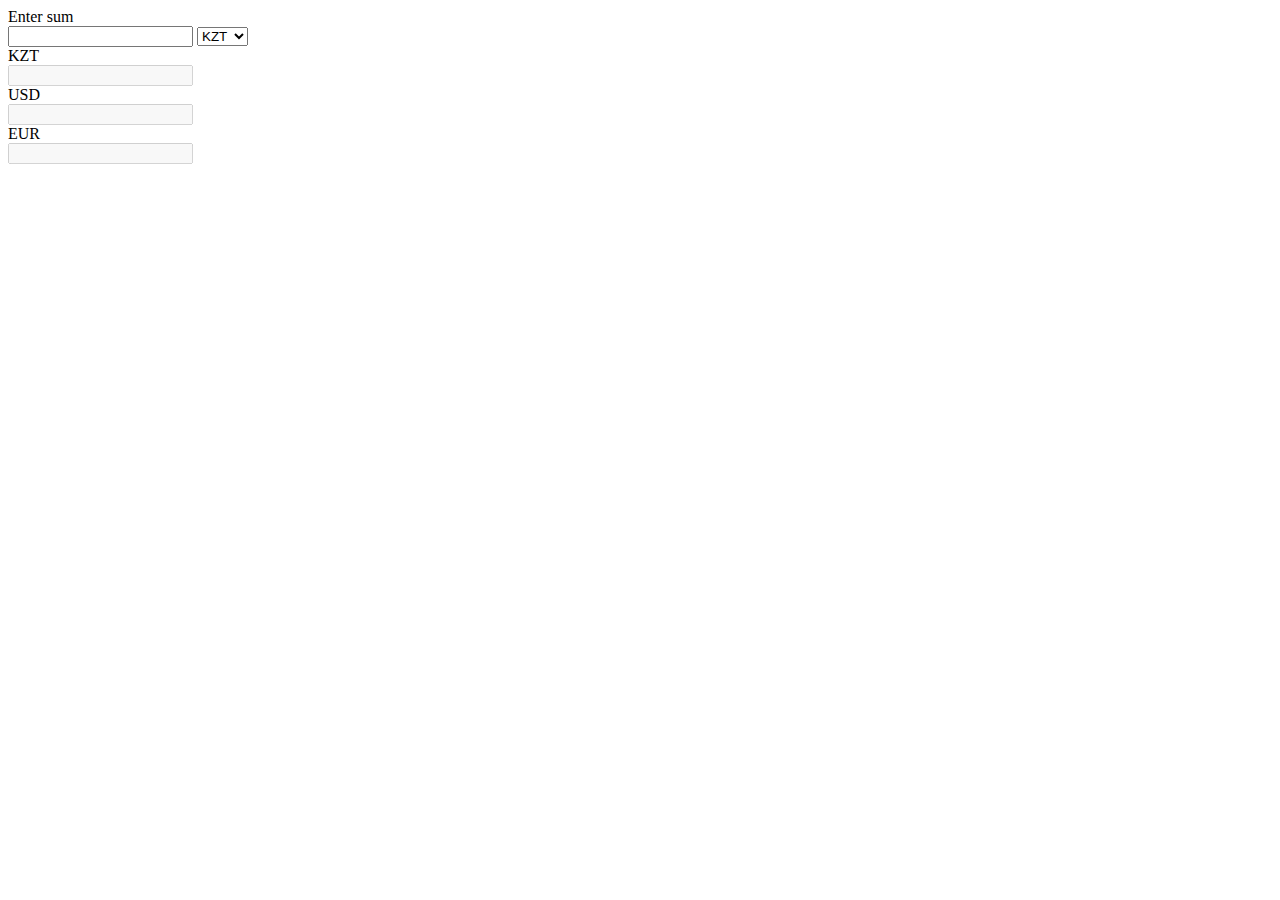
<file: sprint_3/index.html>
<!DOCTYPE html>
<html lang="en">
<head>
    <meta charset="UTF-8">
    <title>Title</title>
    <link href="https://cdn.jsdelivr.net/npm/bootstrap@5.3.0-alpha1/dist/css/bootstrap.min.css" rel="stylesheet"
          integrity="sha384-GLhlTQ8iRABdZLl6O3oVMWSktQOp6b7In1Zl3/Jr59b6EGGoI1aFkw7cmDA6j6gD" crossorigin="anonymous">
</head>

<div class="container border d-flex" style="align-items: center; justify-content: space-around;">
    <div>
        <label for="akwa">Enter sum</label><br>
        <input type="number" id="akwa" onkeyup="esepte()">
        <select name="" id="type" onchange="esepte()">
            <option id="tenge" value="KZT">KZT</option>
            <option id="dollar" value="USD">USD</option>
            <option id="euro" value="EUR">EUR</option>
        </select>
    </div>
    <div>KZT<br>
        <input id="kzt" type="text" disabled value="">
    </div>
    <div>USD<br>
        <input id="usd" type="text" disabled value="">
    </div>
    <div>EUR<br>
        <input id="eur" type="text" disabled value="">
    </div>
</div>
<body>
<script type="text/javascript">
    function esepte() {
        if (document.getElementById("akwa").value != null) {

            if (document.getElementById("type").value === 'KZT') {
                let akwa = document.getElementById("akwa").value;
                let usd = akwa / 420;
                let eur = akwa / 450;

                document.getElementById("usd").value = usd;

                document.getElementById("eur").value = eur;


            }

            if (document.getElementById("type").value === 'USD') {
                let akwa = document.getElementById("akwa").value;
                let kzt = akwa * 420;
                let eur = akwa * 1.15;

                document.getElementById("kzt").value = kzt;

                document.getElementById("eur").value = eur;


            }
            if (document.getElementById("type").value === 'EUR') {
                let akwa = document.getElementById("akwa").value;
                let kzt = akwa * 450;
                let usd = akwa / 1.15;

                document.getElementById("kzt").value = kzt;

                document.getElementById("usd").value = usd;


            }


        }
    }


</script>
</body>
</html>
</file>
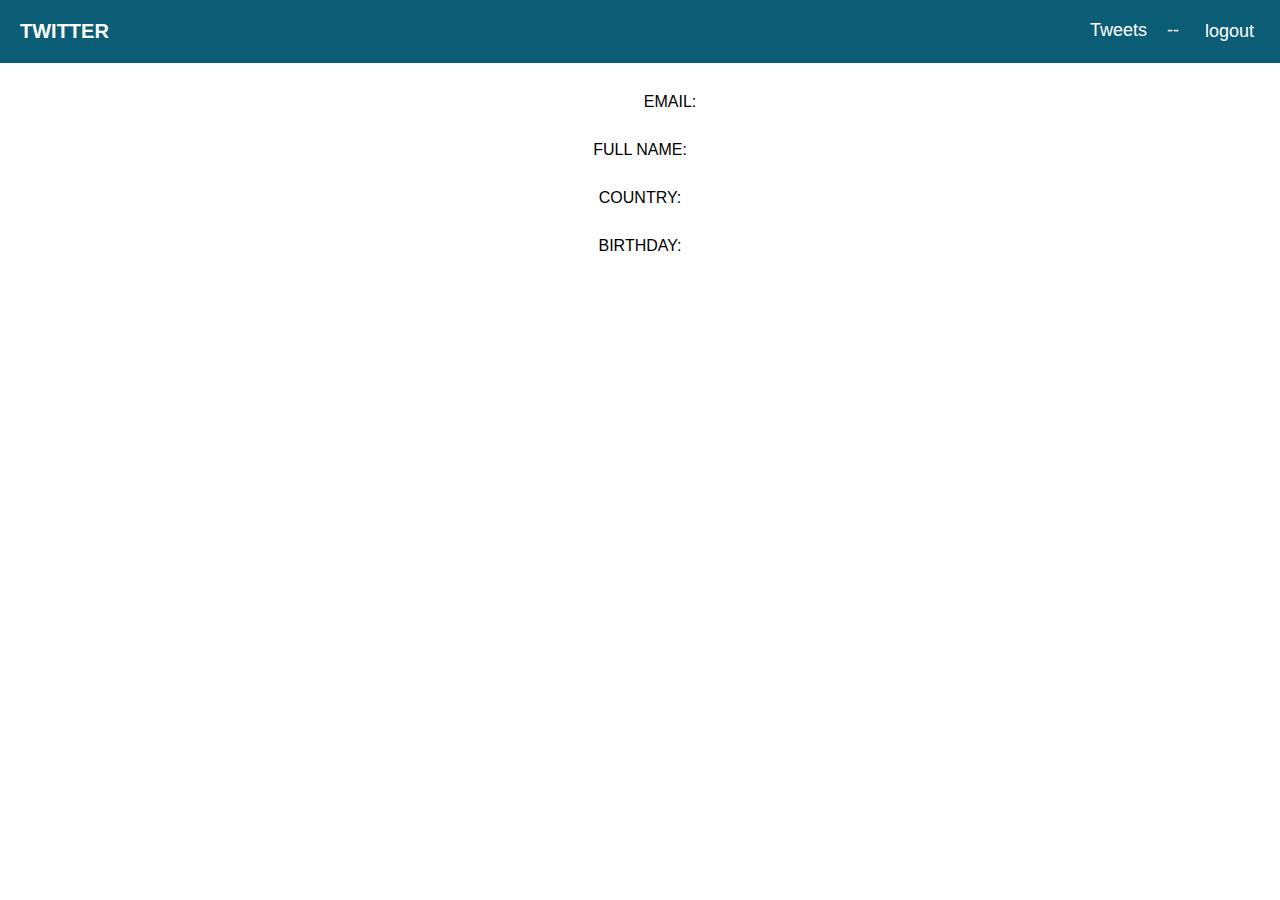
<file: sprint_4/profile.html>
<html lang="en">
<head>
    <title></title>
    <link rel="stylesheet" href="style.css">
</head>
<body style="margin: 0; font-family: Arial, serif;">
<div class="content">
    <div class="navbar">
        <div class="logo">
            <a href="#" class="logoButton">
                <strong>TWITTER</strong>
            </a>
        </div>
        <div class="navMenu">
            <div>
                <a href="#" class="menuButton">Tweets</a>
            </div>
            <div>
                <a href="#" class="menuButton" id="profile">--</a>
            </div>
            <form action="index.html" method="post" id="logoutForm" class="logoutStyle">
                <button type="submit" class="menuButton">logout</button>
                <!--                <a href="#" class="menuButton" type="submit" >logout</a>-->
            </form>
        </div>
    </div>

    <div class="main">
        <div>
            <div class="registerForm">
                <div>
                    <h1 id="welcome"></h1>
                </div>
                <div class="field" style="margin-left: 60px">
                    <div>
                        <label for="email">EMAIL:</label>
                    </div>
                    <div class="input">
                        <h3 id="email"></h3>
                    </div>
                </div>
                <div class="field">
                    <div>
                        <label for="fullName">FULL NAME:</label>
                    </div>
                    <div class="input">
                        <h3 id="fullName"></h3>
                    </div>
                </div>
                <div class="field">
                    <div>
                        <label for="country">COUNTRY:</label>
                    </div>
                    <div class="input">
                        <h3 id="country"></h3>
                    </div>
                </div>
                <div class="field">
                    <div>
                        <label for="birthdate">BIRTHDAY:</label>
                    </div>
                    <div class="input">
                        <h3 id="birthdate"></h3>
                    </div>
                </div>

            </div>
        </div>
    </div>

</div>
<script>
    const authUser = JSON.parse(localStorage.getItem('authUser'));
    if (authUser) {
        document.getElementById('welcome').innerText = `Welcome ${authUser.fullName}`;
        document.getElementById('email').innerText = authUser.email;
        document.getElementById('fullName').innerText = authUser.fullName;
        document.getElementById('country').innerText = authUser.country;
        document.getElementById('birthdate').innerText = authUser.birthday;
        document.getElementById('profile').innerText = authUser.fullName;
    }


    document.getElementById('logoutForm').onsubmit = () => {
        delete localStorage.authUser;
    };
</script>
</body>

</html>
</file>
<file: sprint_4/style.css>
* {
    margin: 0;
    font-family: "Roboto Thin", sans-serif;
}

.navbar {
    padding: 20px;
    background-color: #0a5d74;
    display: flex;
}

.logo {
    width: 40%;
}

.navMenu {
    width: 60%;
    /*text-align: right;*/
    display: flex;
    flex-direction: row;
    justify-content: end;
}

.logoButton {
    color: white;
    text-decoration: none;
    font-size: 20px;
}

.menuButton {
    text-decoration: none;
    font-size: 18px;
    color: white;
    margin-left: 20px;
}

.logoutStyle button {
    background-color: #0a5d74;
    border: none;
}

.registerForm {
    display: flex;
    flex-direction: column;
    align-items: center;
    padding: 20px;
}

.field {
    padding: 10px;
}

.input input, select {
    width: 300px;
    height: 40px;
}

.input {
    padding-top: 10px;
}

.submitButton {
    height: 40px;
    width: 150px;
    border: none;
    background-color: #02058b;
    color: aliceblue;
}

.error {
    color: #ff0018;
}
</file>
